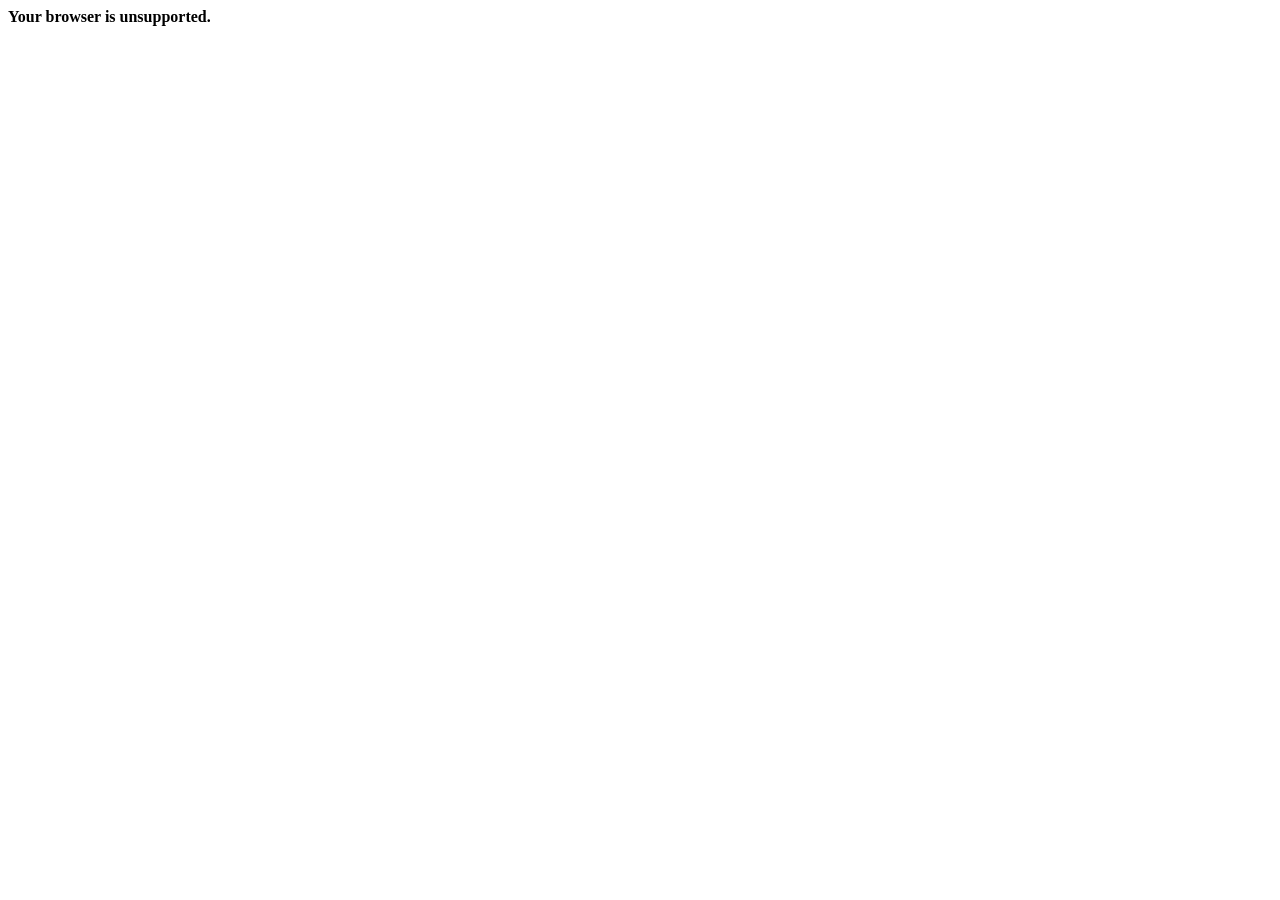
<file: java/com.sap.sailing.gwt.ui/BrowserUnsupported.html>
<!doctype html>
<html>
  <head>
    <meta http-equiv="content-type" content="text/html; charset=UTF-8">
	<link rel="shortcut icon" type="image/x-icon" href="images/sap${clientConfigurationContext['whitelabeled']}.ico" />
    <title>Your browser is unsupported</title>

  </head>

  <body>
  	<b>Your browser is unsupported.</b>
  </body>
</html>
</file>
